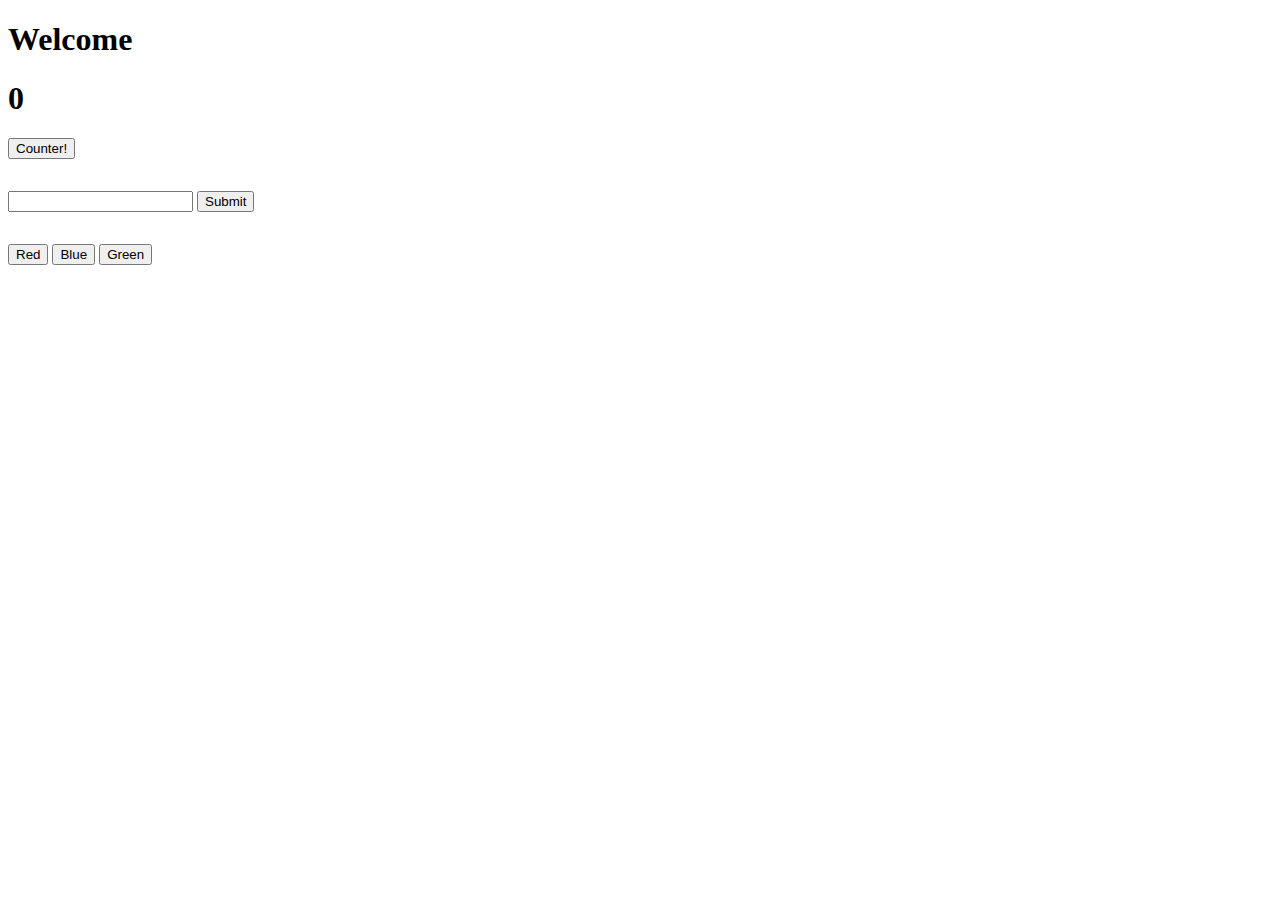
<file: Classwork/index.html>
<!DOCTYPE html>
<html lang="en">
<head>
    <meta charset="UTF-8">
    <meta http-equiv="X-UA-Compatible" content="IE=edge">
    <meta name="viewport" content="width=device-width, initial-scale=1.0">
    <title>Document</title>
    <script>
        
        document.addEventListener('DOMContentLoaded', function(){
            document.querySelector('button').onclick = count;
            document.querySelector('#form').onsubmit = function(){
                const name = document.querySelector('#name').value;
                alert(`Hello ${name}!`);
            };
            document.querySelectorAll('.color-change').forEach(
                function(button){
                    button.onclick = function(){
                        document.querySelector('#hello').style.color = button.dataset.color;
                    };
                }
            );
            document.querySelector('#new-task').onsubmit = function(){
                const li = document.createElement('li');
                li.innerHTML = document.querySelector('#task').value;
                
            };
            
        });
        let counter = 0;
        function count(){
            counter++;
            document.querySelector('#counter').innerHTML = counter;
            if(counter % 10 === 0){
                alert(`Counter is at ${counter}!`);
            }
        }
        
    </script>
</head>
<body>
    <h1 id="hello">Welcome</h1>

    <h1 id="counter">0</h1>
    <button>Counter!</button>

    <form action="" id="form" style="padding-top: 2rem;">
        <input type="text" id="name">
        <input type="submit">
    </form>
    <div style="padding-top: 2rem;">
        <button class="color-change" data-color="red">Red</button>
        <button class="color-change" data-color="blue">Blue</button>
        <button class="color-change" data-color="green">Green</button>
    </div>
    
</body>
</html>
</file>
